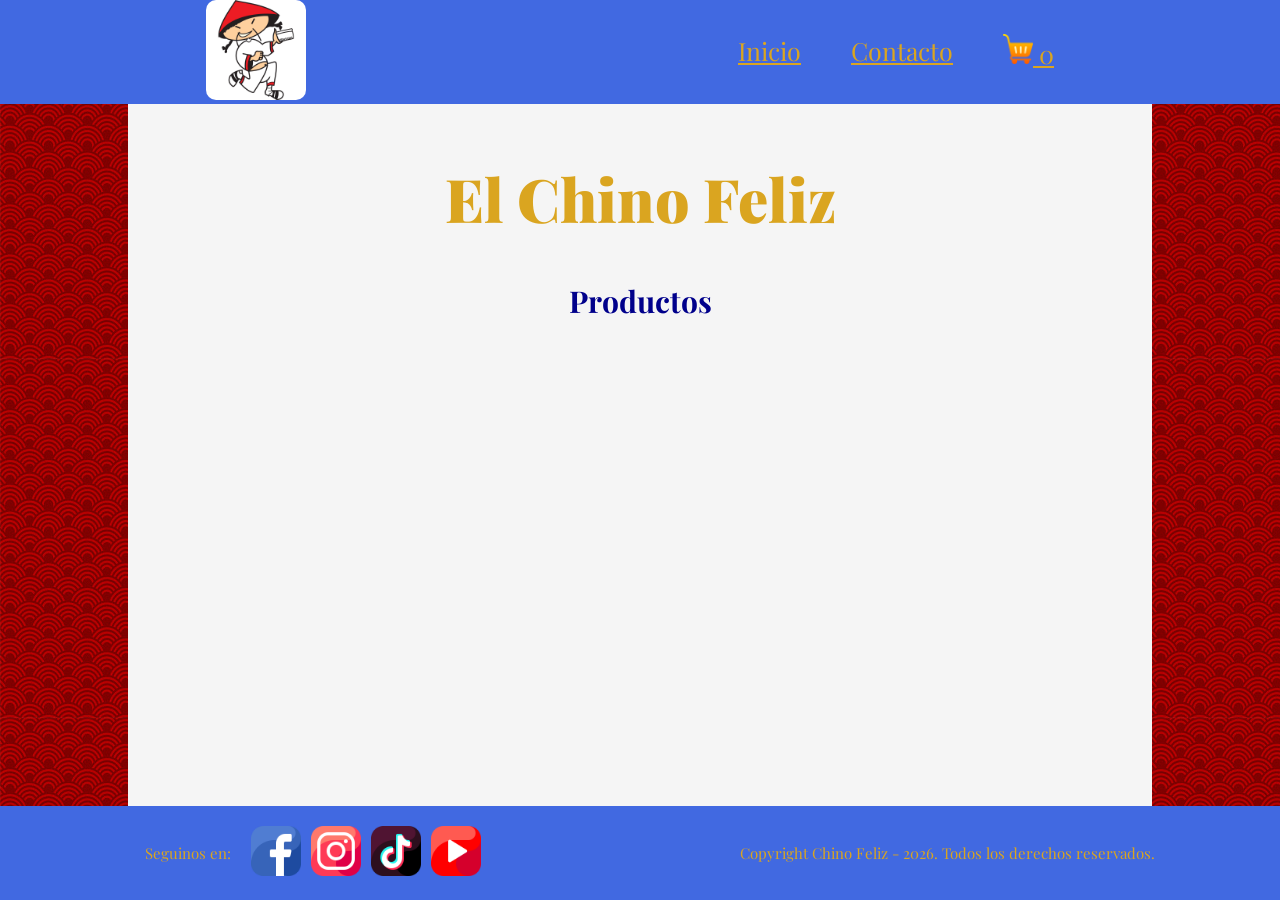
<file: index.html>
<!doctype html>
<html lang="en">

<head>
  <meta charset="UTF-8" />
  <meta name="viewport" content="width=device-width, initial-scale=1.0" />
  <title>El Chino Feliz</title>
  <link rel="stylesheet" href="./css/styles.css" />
  <link href="https://fonts.googleapis.com/css2?family=Playfair+Display:ital,wght@0,400..900;1,400..900&display=swap"
    rel="stylesheet" />
  <link rel="icon" href="./img/logo_chino_feliz.png"/>
</head>

<body>
  <header class="background-secondary text-goldenrod">
    <div class="div-logo">
      <a href="./index.html" class="logo"><img src="./img/logo_chino_feliz.png" alt="Logo Chino Feliz" /></a>
    </div>
    <nav class="header-nav">
      <ul>
        <li><a href="./index.html" class="text-goldenrod">Inicio</a></li>
        <li><a href="./pages/contacto.html" class="text-goldenrod">Contacto</a></li>
        <li class="logo-carrito"><a href="./pages/carrito.html" class="text-goldenrod">
            <img src="./img/shopping-cart.png" alt="Logo Carrito" />
            <span id="contador-carrito"></span></a>
        </li>
      </ul>
    </nav>
  </header>

  <main class="background-primary">
    <h1 class="titulo-inicio text-goldenrod">El Chino Feliz</h1>
    <h2 class="text-darkblue">Productos</h2>

    <section>
      <div id="contenedor-productos" class="contenedor-cards">
        <!-- Productos renderizados por JS -->
      </div>
    </section>
  </main>

  <footer class="background-secondary text-goldenrod">
    <div class="div-redes">
      <p>Seguinos en:</p>
      <nav>
        <ul>
          <!--iconos creados por Ruslan Babkin - Flaticon-->
          <li><img src="./img/facebook.png" alt="Logo Facebook" /></li>
          <li><img src="./img/instagram.png" alt="Logo Instagram" /></li>
          <li><img src="./img/tik-tok.png" alt="Logo Tik Tok" /></li>
          <li><img src="./img/youtube.png" alt="Logo Youtube" /></li>
        </ul>
      </nav>
    </div>
    <p>Copyright Chino Feliz - 2026. Todos los derechos reservados.</p>
  </footer>
  <script src="./js/index.js" type="module"></script>
</body>

</html>
</file>
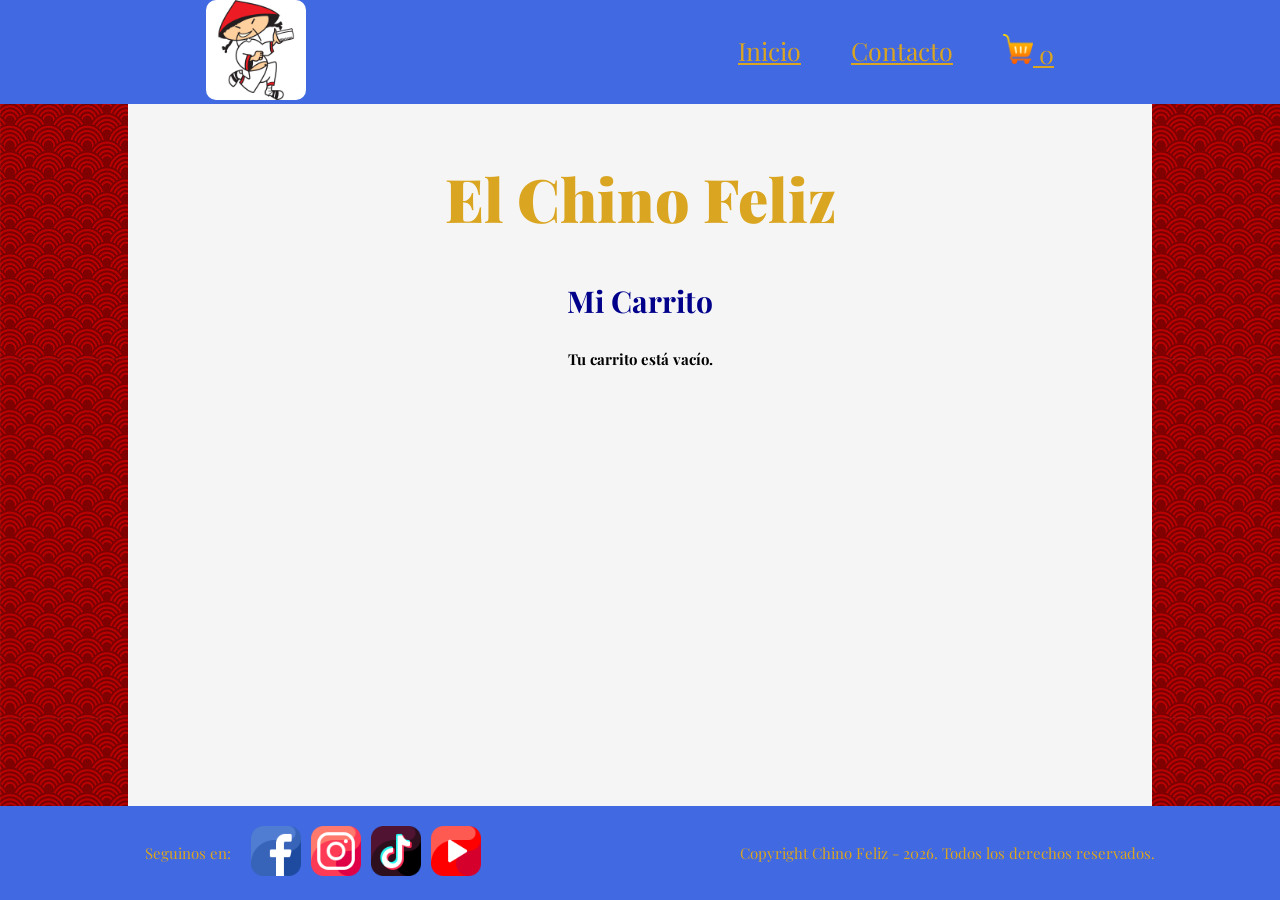
<file: pages/carrito.html>
<!doctype html>
<html lang="en">

<head>
    <meta charset="UTF-8" />
    <meta name="viewport" content="width=device-width, initial-scale=1.0" />
    <title>Carrito - El Chino Feliz</title>
    <link rel="stylesheet" href="../css/styles.css" />
    <link href="https://fonts.googleapis.com/css2?family=Playfair+Display:ital,wght@0,400..900;1,400..900&display=swap"
        rel="stylesheet" />
    <link rel="icon" href="../img/logo_chino_feliz.png"/>
</head>

<body>
    <header class="background-secondary text-goldenrod">
        <div class="div-logo">
            <a href="../index.html" class="logo"><img src="../img/logo_chino_feliz.png" alt="Logo Chino Feliz" /></a>
        </div>
        <nav class="header-nav">
            <ul>
                <li><a href="../index.html" class="text-goldenrod">Inicio</a></li>
                <li><a href="./contacto.html" class="text-goldenrod">Contacto</a></li>
                <li class="logo-carrito"><a href="./carrito.html" class="text-goldenrod">
                        <img src="../img/shopping-cart.png" alt="Logo Carrito" />
                        <span id="contador-carrito"></span></a>
                </li>
            </ul>
        </nav>
    </header>

    <main class="background-primary">
        <h1 class="titulo-inicio text-goldenrod">El Chino Feliz</h1>
        <h2 class="text-darkblue">Mi Carrito</h2>

        <section id="contenedor-carrito" class="contenedor-cardCarrito">
            <!-- Productos renderizados por JS -->
        </section>

        <div id="acciones-carrito" class="acciones-carrito"></div>
    </main>

    <footer class="background-secondary text-goldenrod">
        <div class="div-redes">
            <p>Seguinos en:</p>
            <nav>
                <ul>
                    <!--iconos creados por Ruslan Babkin - Flaticon-->
                    <li><img src="../img/facebook.png" alt="Logo Facebook" /></li>
                    <li><img src="../img/instagram.png" alt="Logo Instagram" /></li>
                    <li><img src="../img/tik-tok.png" alt="Logo Tik Tok" /></li>
                    <li><img src="../img/youtube.png" alt="Logo Youtube" /></li>
                </ul>
            </nav>
        </div>
        <p>Copyright Chino Feliz - 2026. Todos los derechos reservados.</p>
    </footer>
    <script src="../js/carrito.js" type="module"></script>
</body>

</html>
</file>
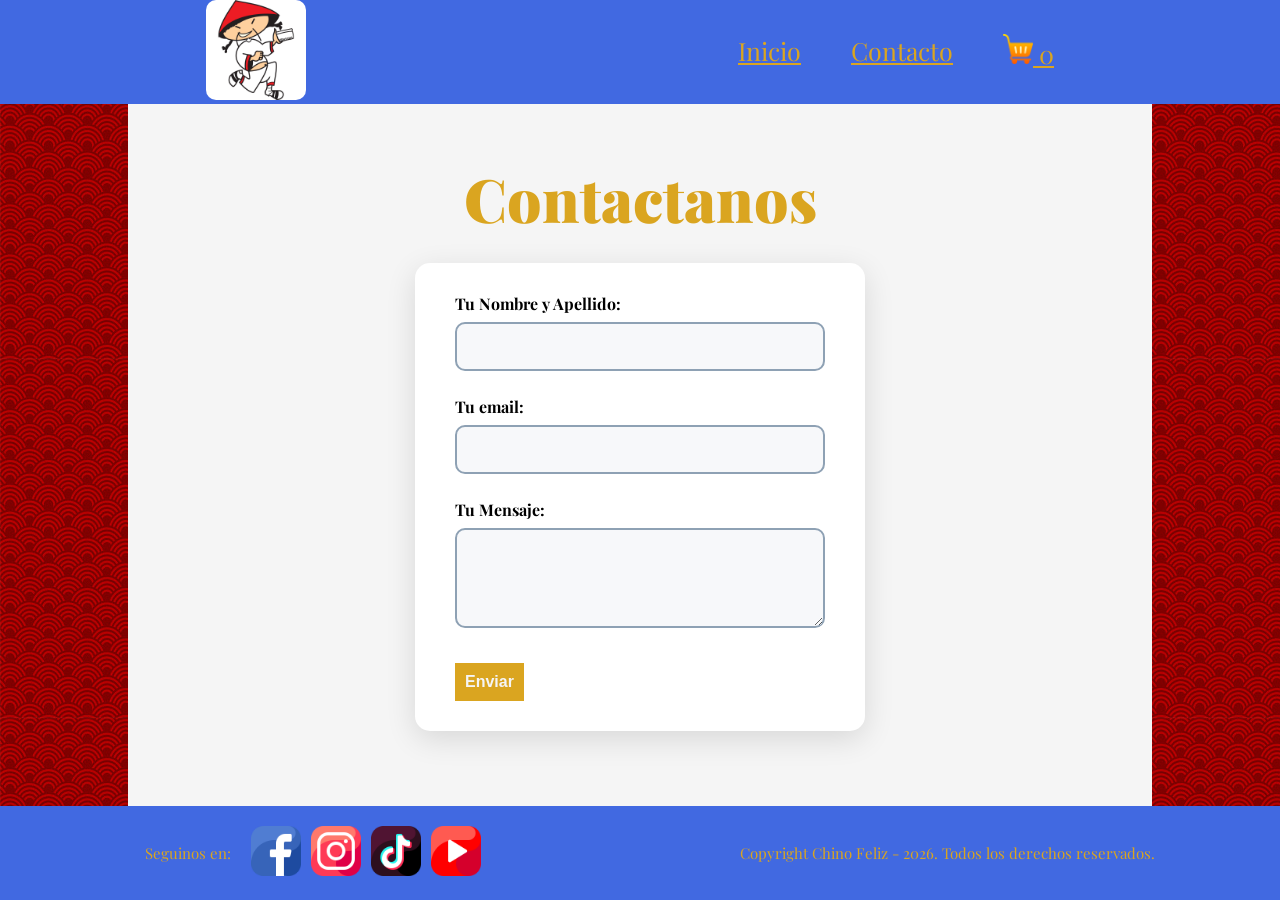
<file: pages/contacto.html>
<!doctype html>
<html lang="en">

<head>
  <meta charset="UTF-8" />
  <meta name="viewport" content="width=device-width, initial-scale=1.0" />
  <title>Contactos - El Chino Feliz</title>
  <link rel="stylesheet" href="../css/styles.css" />
  <link href="https://fonts.googleapis.com/css2?family=Playfair+Display:ital,wght@0,400..900;1,400..900&display=swap"
    rel="stylesheet" />
  <link rel="icon" href="../img/logo_chino_feliz.png"/>
</head>


<body>
  <header class="background-secondary">
    <div class="div-logo">
      <a href="../index.html"><img src="../img/logo_chino_feliz.png" alt="Logo Chino Feliz" /></a>
    </div>
    <nav class="header-nav">
      <ul>
        <li><a href="../index.html" class="text-goldenrod">Inicio</a></li>
        <li><a href="./contacto.html" class="text-goldenrod">Contacto</a></li>
        <li class="logo-carrito"><a href="./carrito.html" class="text-goldenrod">
            <img src="../img/shopping-cart.png" alt="Logo Carrito" />
            <span id="contador-carrito"></span></a>
        </li>
      </ul>
    </nav>
  </header>

  <main class="background-primary">
    <h1 class="titulo-contacto text-goldenrod">Contactanos</h1>
    <form class="form-contacto" action="https://formspree.io/f/mvzlrjdd" method="POST">
      <div class="form-campo">
        <label for="nombre"> Tu Nombre y Apellido: </label>
        <input id="nombre" type="text" name="nombre" required />
      </div>

      <div class="form-campo">
        <label for="email"> Tu email: </label>
        <input id="email" type="email" name="email" required />
      </div>
      <div class="form-campo">
        <label for="message"> Tu Mensaje: </label>
        <textarea id="message" name="message" required></textarea>
      </div>

      <button class="btn" type="submit">Enviar</button>
    </form>
  </main>

  <footer class="background-secondary text-goldenrod">
    <div class="div-redes">
      <p>Seguinos en:</p>
      <nav>
        <ul>
          <!--iconos creados por Ruslan Babkin - Flaticon-->
          <li><img src="../img/facebook.png" alt="Logo Facebook" /></li>
          <li><img src="../img/instagram.png" alt="Logo Instagram" /></li>
          <li><img src="../img/tik-tok.png" alt="Logo Tik Tok" /></li>
          <li><img src="../img/youtube.png" alt="Logo Youtube" /></li>
        </ul>
      </nav>
    </div>
    <p>Copyright Chino Feliz - 2026. Todos los derechos reservados.</p>
  </footer>
  <script src="../js/contador.js" type="module"></script>
</body>

</html>
</file>
<file: css/styles.css>
* {
    margin: 0;
    padding: 0;
    box-sizing: border-box;
}

html {
    font-size: 62.5%
}

body {
    font-family: "Playfair Display", serif;
    font-size: 1.6rem;
    background: url(../img/bg-chino.jpg);

    display: flex;
    flex-direction: column;
    width: 100%;
    min-height: 100vh;
}

main {
    min-width: 30rem;
    width: 80%;
    height: auto;
    margin: auto;
    padding: 3rem;
    flex: 1;
    display: flex;
    flex-direction: column;
    align-items: center;
}

header {
    display: flex;
    flex-direction: row;
    justify-content: space-around;
    align-items: center;
}

footer {
    display: flex;
    flex-direction: row;
    justify-content: space-around;
    align-items: center;
}

.div-price {
    font-size: 2rem;
    font-weight: bold;
}

h1 {
    font-size: 6rem;
    font-weight: bolder;
    padding: 1rem;
    line-height: 1.15;
    margin: 2rem 0;
}

h2 {
    font-size: 3rem;
    font-weight: bold;
    line-height: 1.2;
    text-align: center;
    margin: 2rem 0;
}

p {
    font-size: 1.5rem;
    padding: 1rem;
}

.btn {
    border: none;
    background-color: goldenrod;
    color: whitesmoke;
    font-size: 1.6rem;
    font-weight: bold;
    padding: 1rem;
    margin-top: 1rem;
    cursor: pointer;
}

.logo-carrito img{
    width: 3rem;
}

.div-logo a img {
    width: 10rem;
    border-radius: 1rem;
}

.header-nav ul li {
    font-size: 2.5rem;
    padding: 2rem;
}

.div-redes {
    display: flex;
    align-items: center;
    padding: 2rem;
    gap: 1rem;
}

.div-redes ul li img {
    width: 5rem;
}

.header-nav ul,
.div-redes ul {
    display: flex;
    list-style: none;
    flex-wrap: wrap;
    gap: 1rem;
}

.div-redes p {
    margin: none;
}

/* -------------------------------------------------------------------------- */
/*                                   COLORES                                  */
/* -------------------------------------------------------------------------- */

.background-primary {
    background-color: whitesmoke;
    font-weight: bold;
}

.background-secondary {
    background-color: royalblue;
}


.text-darkblue {
    color: darkblue;
}

.text-goldenrod {
    color: goldenrod;
}


/* -------------------------------------------------------------------------- */
/*                                   INICIO                                   */
/* -------------------------------------------------------------------------- */

.card {
    display: flex;
    justify-content: space-between;
    flex-direction: column;
    align-items: center;
    gap: 0.5rem;
    width: 25rem;
    height: auto;
    overflow: hidden;
    background-color: white;
    border-radius: 1rem;
    padding-bottom: 1rem;
    box-shadow: rgba(0, 0, 0, 0.24) 0px 3px 8px;
}

.card img {
    width: 100%;
    object-fit: cover;
    max-height: 40rem;
}

.card p {
    font-weight: 100;
    font-size: small;
    height: 7rem;
    overflow: scroll;
    background-color:rgba(151, 149, 149, 0.12);
}

.contenedor-cards {
    display: flex;
    justify-content: space-around;
    align-items: flex-start;
    flex-wrap: wrap;
    gap: 3rem;
}

/* -------------------------------------------------------------------------- */
/*                                   CARRITO                                  */
/* -------------------------------------------------------------------------- */

.cardCarrito {
    display: flex;
    justify-content: space-between;
    flex-direction: column;
    align-items: center;
    gap: 0.5rem;
    width: 15rem;
    height: 30rem;
    overflow: scroll;
    background-color: white;
    border-radius: 1rem;
    padding-bottom: 1rem;
    box-shadow: rgba(0, 0, 0, 0.24) 0px 3px 8px;
}

.cardCarrito h3 {
    font-size: smaller;
    text-align: center;
}

.cardCarrito img {
    width: 50%;
    object-fit: cover;
    max-height: 15rem;
}

.cardCarrito button {
    width: 10rem;
}

.contenedor-cardCarrito {
    display: flex;
    justify-content: flex-start;
    align-items: flex-start;
    flex-wrap: wrap;
    gap: 3rem;
}

.precio-total {
    margin: 1rem;
}

.acciones-carrito {
    width:100%;
    margin: 1rem;
    display: flex;
    flex-direction: column;
    justify-content: flex-end;
    flex-wrap: wrap;
}

/* -------------------------------------------------------------------------- */
/*                                  CONTACTOS                                 */
/* -------------------------------------------------------------------------- */

.titulo-contacto {
    margin: 2rem 0;
}

.form-contacto {
    max-width: 45rem;
    width: 90%;
    padding: 3rem 4rem;
    background: white;
    border-radius: 1.5rem;
    box-shadow: 0 8px 30px rgba(0, 0, 0, 0.12);
    align-self: center;
}

form-campo label {
    font-size: 1.4rem;
    font-weight: 600;
    color: #2c3e50;
    letter-spacing: 0.5px;
}


.form-campo {
    display: flex;
    flex-direction: column;
    gap: 0.8rem;
    margin-bottom: 2.5rem;
}

.form-campo input,
.form-campo textarea {
    width: 100%;
    padding: 1.2rem 1.6rem;
    font-family: "Playfair Display", serif;
    font-size: 1.6rem;
    background: #f7f8fa;
    border: 2px solid #8ea1b4;
    border-radius: 1rem;
    outline: none;
    margin: 0;
}


.form-campo textarea {
    min-height: 10rem;
    resize: vertical;
}

/* -------------------------------------------------------------------------- */
/*                                MEDIA QUERIES                               */
/* -------------------------------------------------------------------------- */

@media (max-width: 600px) {

    header,
    footer {
        flex-direction: column;
    }

    header {
        width: 100%;
        position: fixed;
    }

    main {
        margin-top: 200px;
    }

}
</file>
